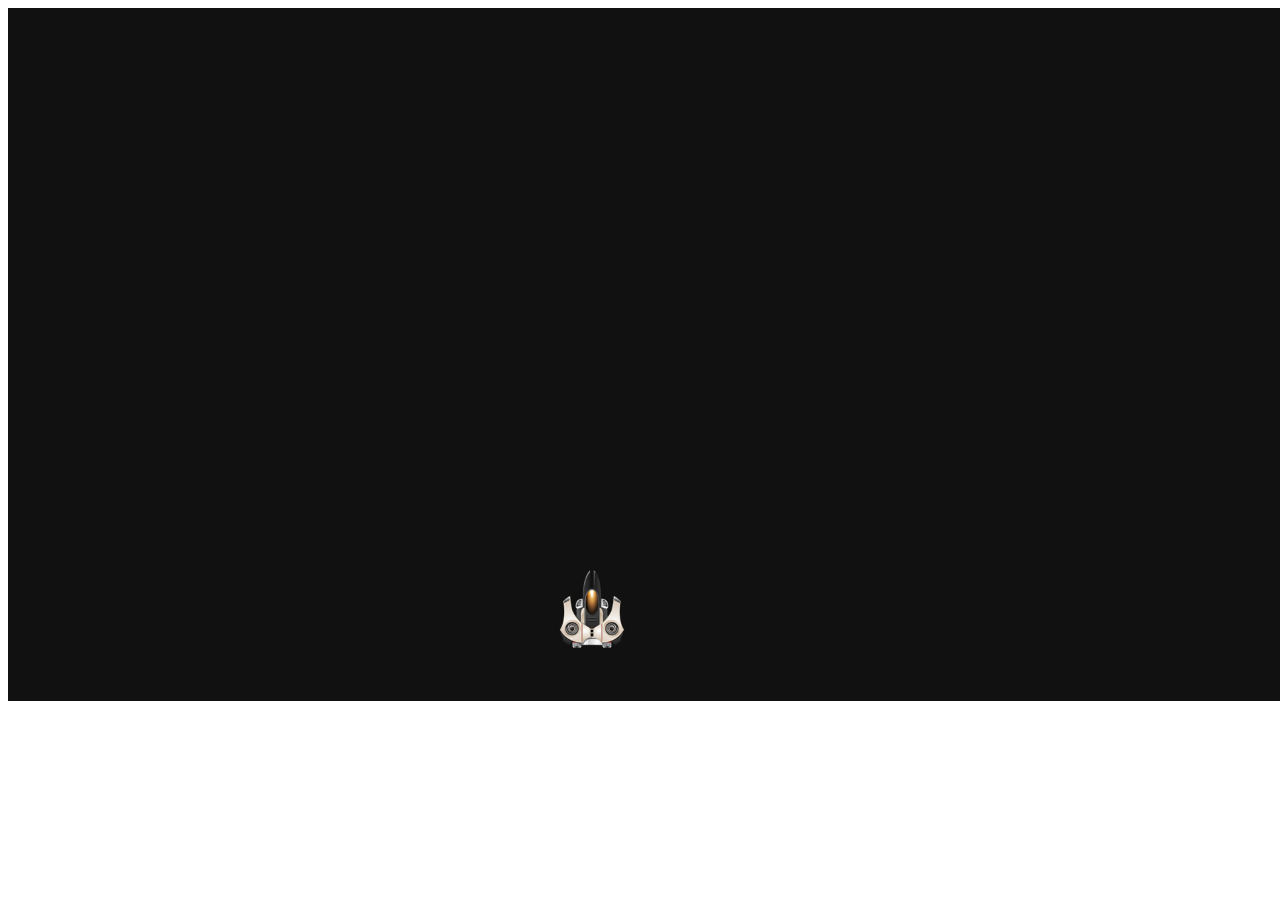
<file: ship/index.html>
<!DOCTYPE html>
<html lang="en">

<head>
    <meta charset="UTF-8">
    <title>Pikachu game</title>
    <link rel="stylesheet" href="./css/main.css">
</head>

<body>
<canvas id="player-canvas"></canvas>
<canvas id="pokeball-canvas"></canvas>
<canvas id="background-canvas" width="1200" height="650"></canvas>
<img class="sprite-image" src="./imgs/ship1.png" id="pikachu-sprite" />
<img class="sprite-image" src="./imgs/asteroid.png" id="pokeball-sprite" />
<img class="sprite-image" src="./imgs/boo3.png" id="dead-player" />
<img class="sprite-image" src="./imgs/bullet.png" id="bullet" />
<img class="sprite-image" src="./imgs/stars.jpg" id="sky" />

<script src="./js/starfield.js"></script>
<script src="./js/sprite.js"></script>
<script src="./js/body.js"></script>
<script src="./js/physical-body.js"></script>
<script src="./js/main.js"></script>
</body>

</html>
</file>
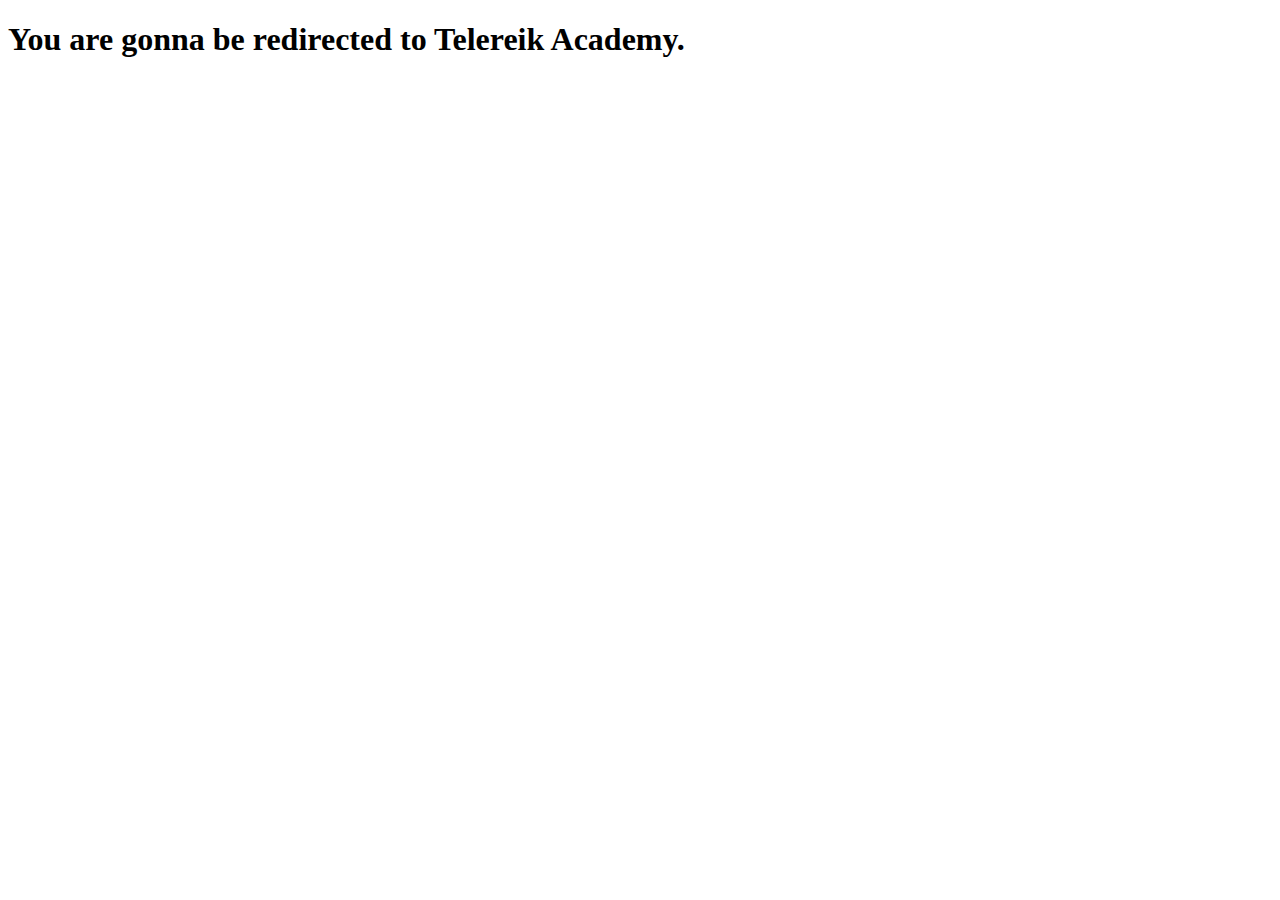
<file: JSApplications/PopUpHW/index.html>
<!DOCTYPE html>
<html lang="en">

<head>
    <title></title>
    <meta charset="UTF-8">
    <meta name="viewport" content="width=device-width, initial-scale=1">
</head>

<body>
<div id="popup">
    <h1> You are gonna be redirected to Telereik Academy.</h1>
</div>
<script src="popup.js"></script>
</body>

</html>
</file>
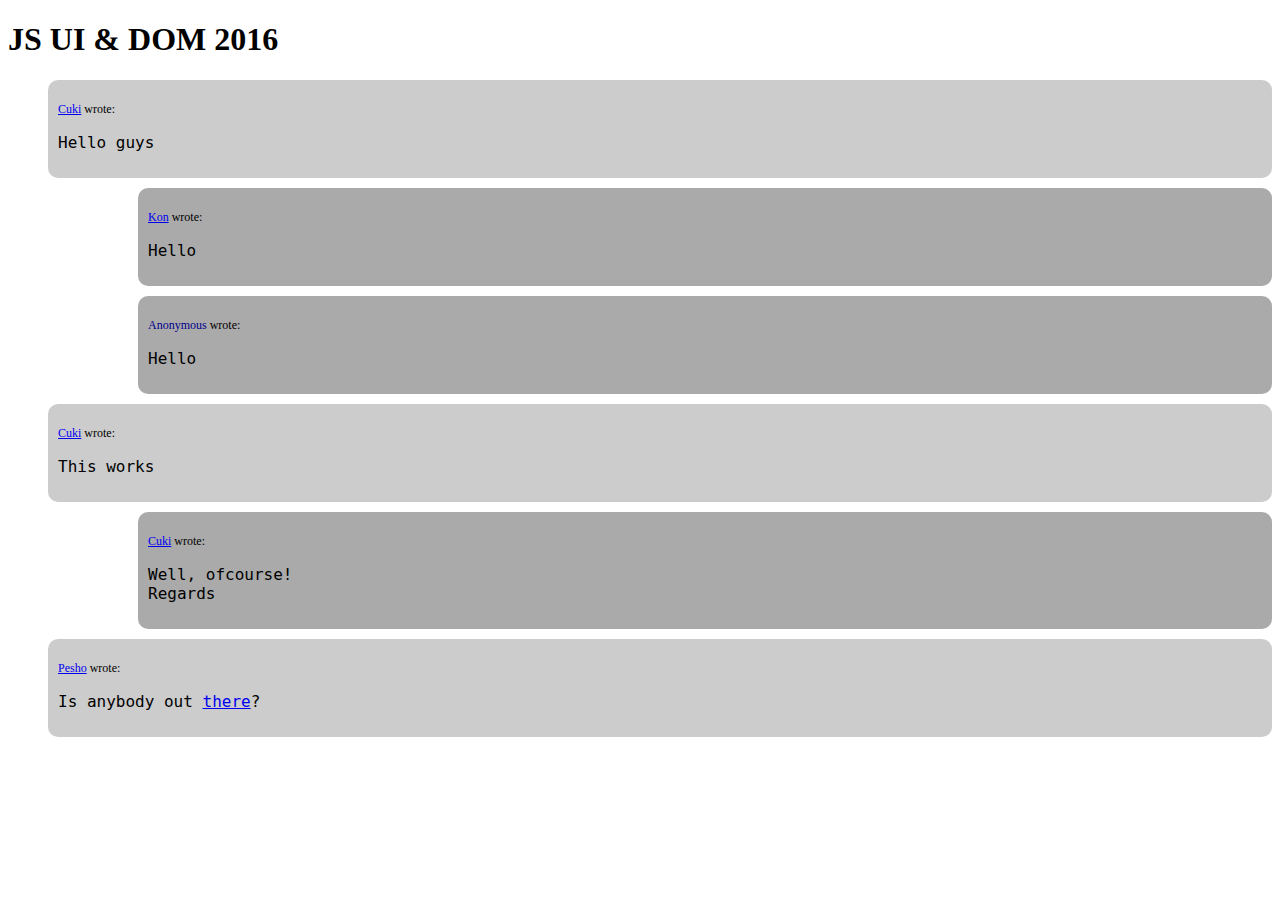
<file: ForumDescription/task-3/task/index.html>
<!--
 ____   ___    _   _  ___ _____   _____ ____ ___ _____ 
|  _ \ / _ \  | \ | |/ _ \_   _| | ____|  _ \_ _|_   _|
| | | | | | | |  \| | | | || |   |  _| | | | | |  | |  
| |_| | |_| | | |\  | |_| || |   | |___| |_| | |  | |  
|____/ \___/  |_| \_|\___/ |_|   |_____|____/___| |_|  

 _____ _   _ ___ ____    _____ ___ _     _____ 
|_   _| | | |_ _/ ___|  |  ___|_ _| |   | ____|
  | | | |_| || |\___ \  | |_   | || |   |  _|  
  | | |  _  || | ___) | |  _|  | || |___| |___ 
  |_| |_| |_|___|____/  |_|   |___|_____|_____|

-->

<!DOCTYPE html>
<html lang="en">
	<head>
		<meta charset="utf-8">
		<title>Forum</title>
		<link rel="stylesheet" href="./main.css">
	</head>

	<body>
		<div id="forum-container"></div>

		<script src="./handlebars-v4.0.5.js"></script>
		<script src="./solution.js"></script>
		<script src="./load.js"></script>
	</body>
</html>
</file>
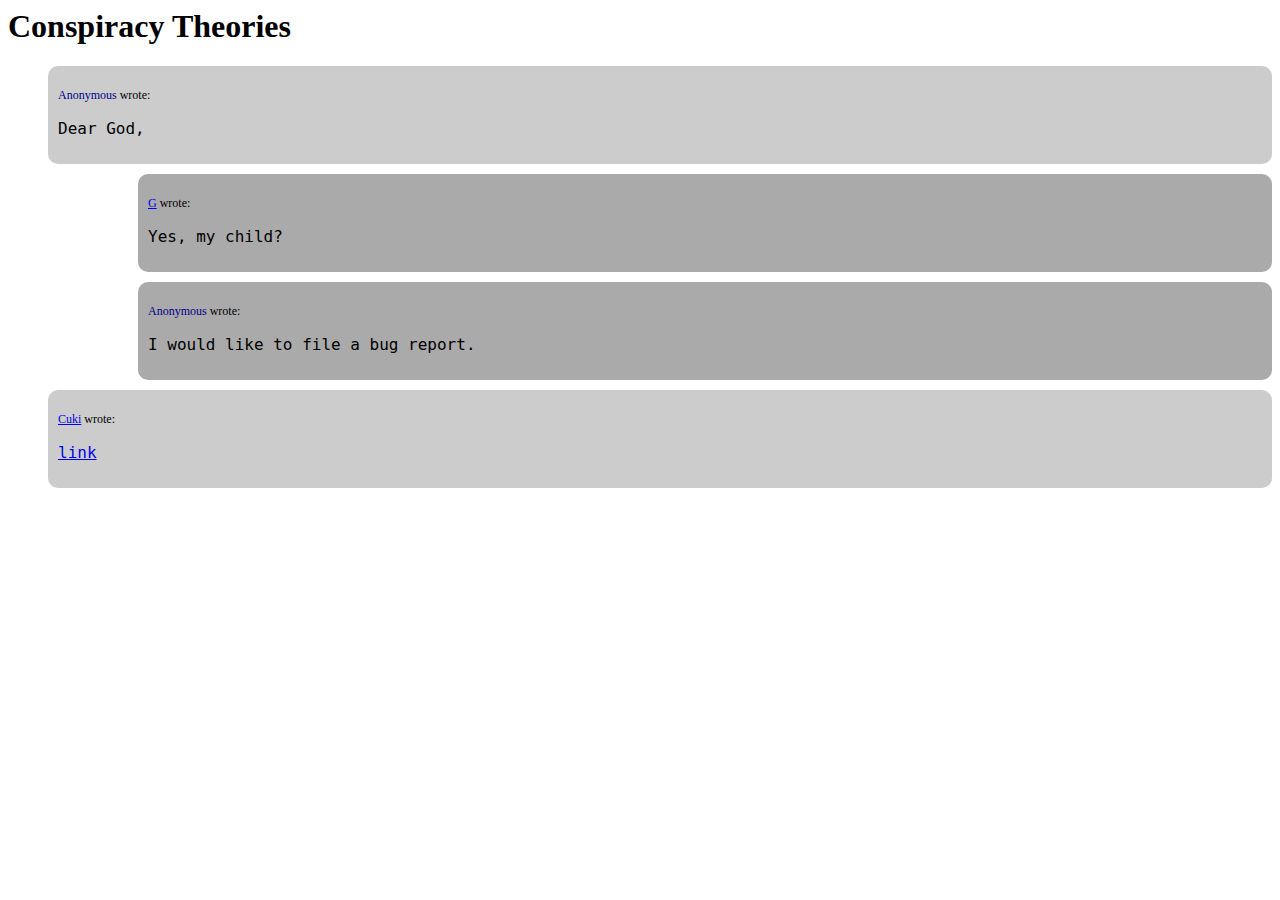
<file: ForumDescription/task-3/task/sample-1.html>
<html lang="en"><head>
		<meta charset="utf-8">
		<title>Forum</title>
		<link rel="stylesheet" href="./main.css">
	</head>

	<body>
		<div id="forum-container"><h1>Conspiracy Theories</h1>
<ul>
		<li>
			<div class="post">
				<p class="author">
						<a class="anonymous">Anonymous</a>
				</p>
				<pre class="content">Dear God,</pre>
			</div>
			<ul>
						<li>
							<div class="comment">
								<p class="author">
										<a class="user" href="/user/G">G</a>
								</p>
								<pre class="content">Yes, my child?</pre>
							</div>
						</li>
						<li>
							<div class="comment">
								<p class="author">
										<a class="anonymous">Anonymous</a>
								</p>
								<pre class="content">I would like to file a bug report.</pre>
							</div>
						</li>
			</ul>
		</li>
		<li>
			<div class="post">
				<p class="author">
						<a class="user" href="/user/Cuki">Cuki</a>
				</p>
				<pre class="content"><a href="https://xkcd.com/258/">link</a></pre>
			</div>
			<ul>
			</ul>
		</li>
</ul></div>
</body></html>
</file>
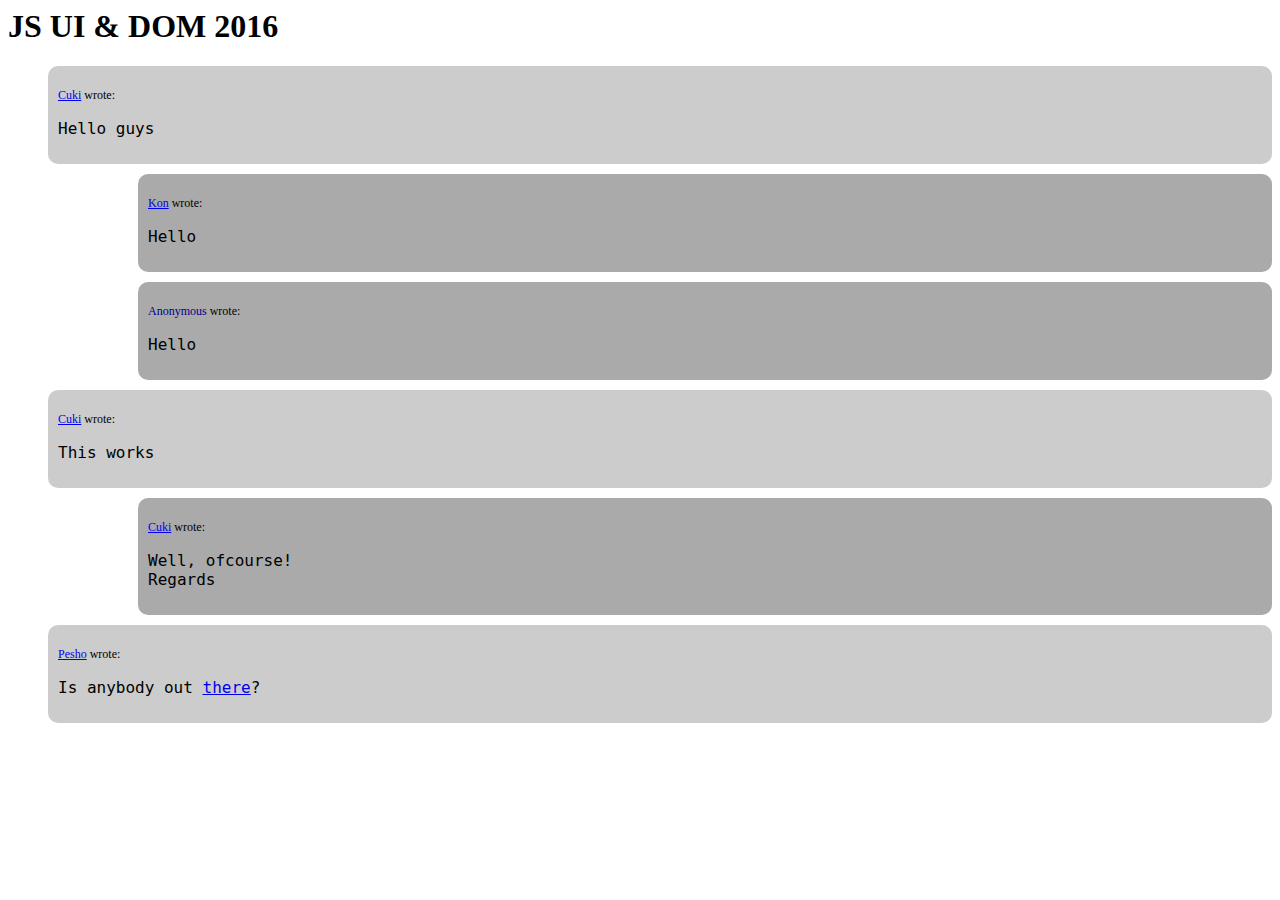
<file: ForumDescription/task-3/task/sample-2.html>
<html lang="en"><head>
		<meta charset="utf-8">
		<title>Forum</title>
		<link rel="stylesheet" href="./main.css">
	</head>

	<body>
		<div id="forum-container"><h1>JS UI &amp; DOM 2016</h1>
<ul>
		<li>
			<div class="post">
				<p class="author">
						<a class="user" href="/user/Cuki">Cuki</a>
				</p>
				<pre class="content">Hello guys</pre>
			</div>
			<ul>
						<li>
							<div class="comment">
								<p class="author">
										<a class="user" href="/user/Kon">Kon</a>
								</p>
								<pre class="content">Hello</pre>
							</div>
						</li>
						<li>
							<div class="comment">
								<p class="author">
										<a class="anonymous">Anonymous</a>
								</p>
								<pre class="content">Hello</pre>
							</div>
						</li>
			</ul>
		</li>
		<li>
			<div class="post">
				<p class="author">
						<a class="user" href="/user/Cuki">Cuki</a>
				</p>
				<pre class="content">This works</pre>
			</div>
			<ul>
						<li>
							<div class="comment">
								<p class="author">
										<a class="user" href="/user/Cuki">Cuki</a>
								</p>
								<pre class="content">Well, ofcourse!
Regards</pre>
							</div>
						</li>
			</ul>
		</li>
		<li>
			<div class="post">
				<p class="author">
						<a class="user" href="/user/Pesho">Pesho</a>
				</p>
				<pre class="content">Is anybody out <a href="https://facebook.com/">there</a>?</pre>
			</div>
			<ul>
			</ul>
		</li>
</ul></div>
</body></html>
</file>
<file: ship/css/main.css>
canvas {
    position: absolute;
}

#player-canvas {
    z-index: 10
}

#pokeball-canvas {
    z-index: 5
}

#background-canvas {
    width: 100%;
    height: auto;
    background: #111;
    z-index: 1;
}

.sprite-image {
    display: none;
}
</file>
<file: ForumDescription/task-3/task/main.css>
/*
 ____   ___    _   _  ___ _____   _____ ____ ___ _____ 
|  _ \ / _ \  | \ | |/ _ \_   _| | ____|  _ \_ _|_   _|
| | | | | | | |  \| | | | || |   |  _| | | | | |  | |  
| |_| | |_| | | |\  | |_| || |   | |___| |_| | |  | |  
|____/ \___/  |_| \_|\___/ |_|   |_____|____/___| |_|  

 _____ _   _ ___ ____    _____ ___ _     _____ 
|_   _| | | |_ _/ ___|  |  ___|_ _| |   | ____|
  | | | |_| || |\___ \  | |_   | || |   |  _|  
  | | |  _  || | ___) | |  _|  | || |___| |___ 
  |_| |_| |_|___|____/  |_|   |___|_____|_____|

*/

.post, .comment {
	padding: 10px;
	margin: 10px 0;
	border-radius: 10px;
}

.post {
	background: #ccc;
}

.comment {
	background: #aaa;
	margin-left: 50px;
}

ul {
	list-style: none;
}

.author {
	font-size: 12px;
}
.anonymous {
	color: darkblue;
}
.author::after {
	content: "wrote:";
}

.content {
	font-size: 16px;
}
</file>
